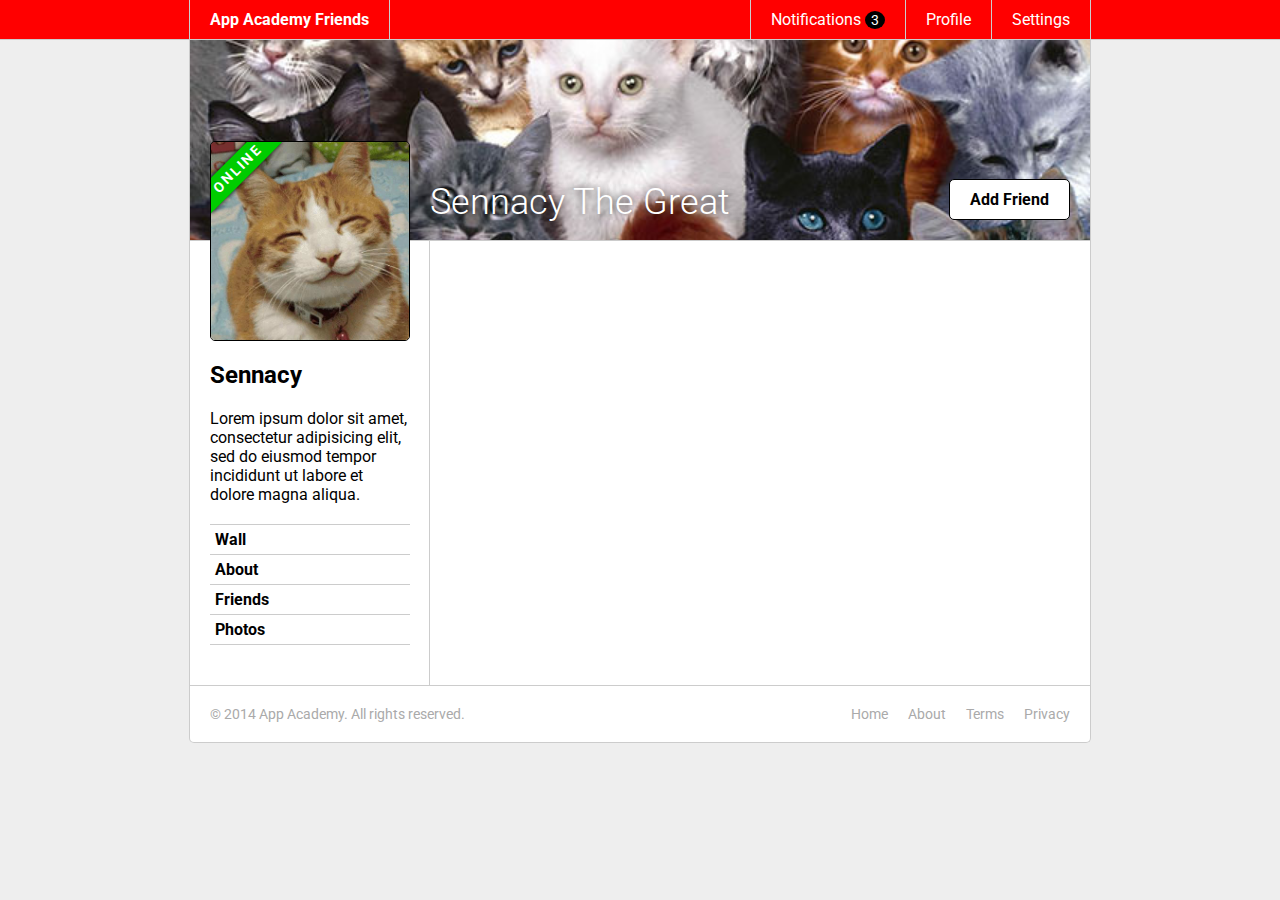
<file: css-friends-07/skeleton/07-online.html>
<!DOCTYPE html>
<html>
<head>
  <meta charset="utf-8">
  <title>App Academy Friends | PHASE 6: Sidebar</title>
  <link rel="stylesheet" href="http://fonts.googleapis.com/css?family=Roboto:300,400,700" type="text/css">
  <link rel="stylesheet" href="css/00-reset.css" type="text/css">
  <link rel="stylesheet" href="css/01-header.css" type="text/css">
  <link rel="stylesheet" href="css/02-notifications.css" type="text/css">
  <link rel="stylesheet" href="css/03-layout.css" type="text/css">
  <link rel="stylesheet" href="css/04-footer.css" type="text/css">
  <link rel="stylesheet" href="css/05-cats.css" type="text/css">
  <link rel="stylesheet" href="css/06-sidebar.css" type="text/css">
  <link rel="stylesheet" href="css/07-online.css" type="text/css">
</head>
<body>

  <header class="header">
    <nav class="header-nav">

      <h1 class="header-logo">
        <a href="#">App Academy Friends</a>
      </h1>

      <ul class="header-list">
        <li>
          <a href="#">Notifications <strong class="badge">3</strong></a>
          <ul class="header-notifications">
            <li><a href="#">Constance likes your photo.</a></li>
            <li><a href="#">Tommy left you a comment.</a></li>
            <li><a href="#">Jonathan is now following you.</a></li>
          </ul>
        </li>
        <li><a href="#">Profile</a></li>
        <li><a href="#">Settings</a></li>
      </ul>

    </nav>
  </header>

  <main class="content">

    <header class="content-header">
      <h1>Sennacy The Great</h1>
      <button class="content-header-add-friend">Add Friend</button>
    </header>

    <section class="content-sidebar">

      <a href="#" class="profile-picture">
        <p class="online">online</p>
        <img src="./images/cat.jpg" alt="">
      </a>

      <div class="profile-info">
        <h2>Sennacy</h2>
        <p>
          Lorem ipsum dolor sit amet, consectetur adipisicing elit, sed do eiusmod tempor incididunt ut labore et dolore magna aliqua.
        </p>
      </div>

      <ul class="profile-nav">
        <li><a href="#">Wall</a></li>
        <li><a href="#">About</a></li>
        <li><a href="#">Friends</a></li>
        <li><a href="#">Photos</a></li>
      </ul>

    </section>
    <section class="content-main">

    </section>
  </main>

  <footer class="footer">

    <small class="footer-copy">
      &copy; 2014 App Academy. All rights reserved.
    </small>

    <ul class="footer-links">
      <li><a href="#">Home</a></li>
      <li><a href="#">About</a></li>
      <li><a href="#">Terms</a></li>
      <li><a href="#">Privacy</a></li>
    </ul>

  </footer>

</body>
</html>
</file>
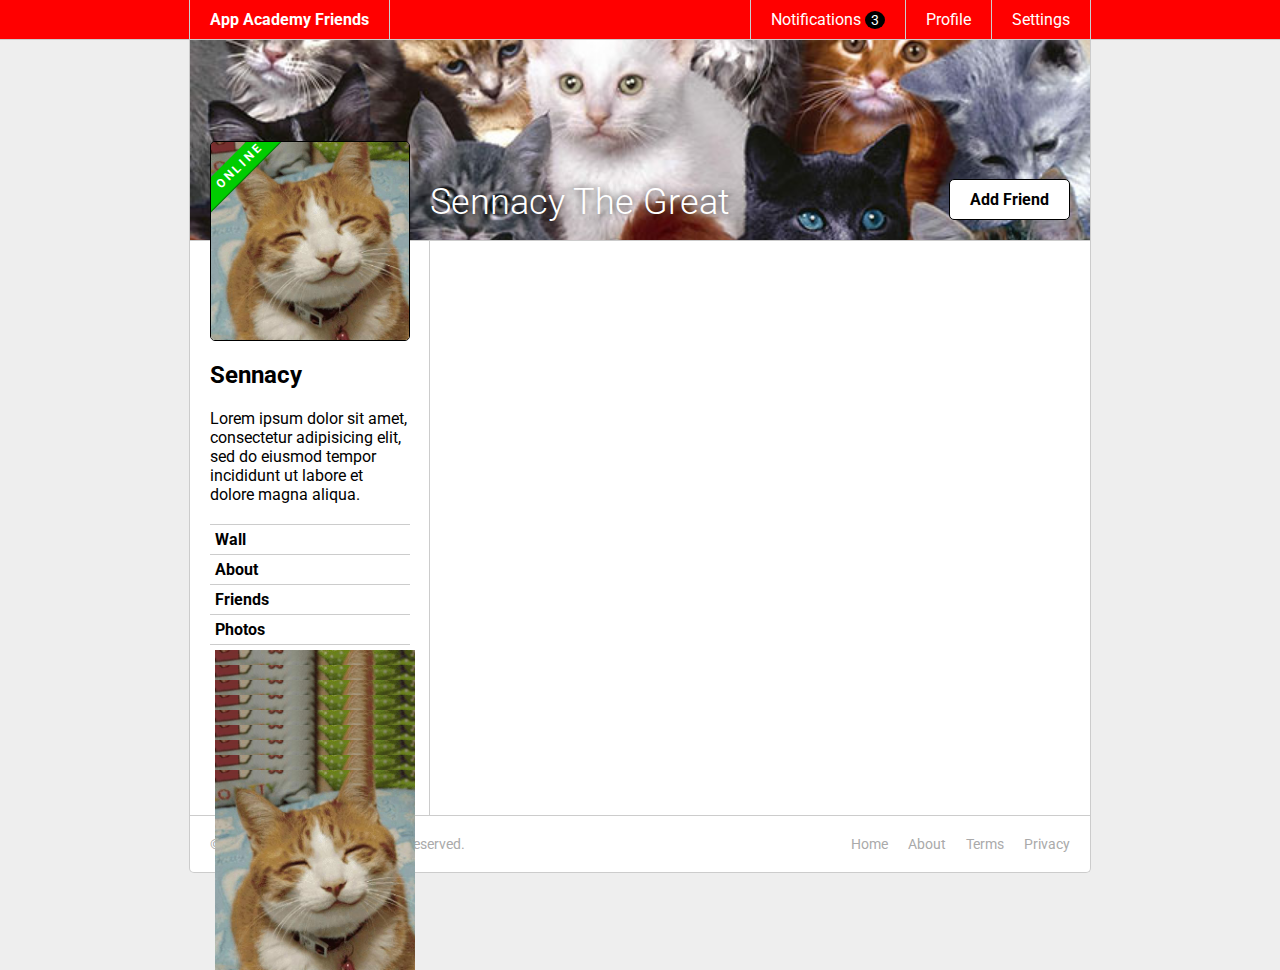
<file: css-friends-08/skeleton/08-thumbs.html>
<!DOCTYPE html>
<html>
<head>
  <meta charset="utf-8">
  <title>App Academy Friends | PHASE 7: Online</title>
  <link rel="stylesheet" href="http://fonts.googleapis.com/css?family=Roboto:300,400,700" type="text/css">
  <link rel="stylesheet" href="css/00-reset.css" type="text/css">
  <link rel="stylesheet" href="css/01-header.css" type="text/css">
  <link rel="stylesheet" href="css/02-notifications.css" type="text/css">
  <link rel="stylesheet" href="css/03-layout.css" type="text/css">
  <link rel="stylesheet" href="css/04-footer.css" type="text/css">
  <link rel="stylesheet" href="css/05-cats.css" type="text/css">
  <link rel="stylesheet" href="css/06-sidebar.css" type="text/css">
  <link rel="stylesheet" href="css/07-online.css" type="text/css">
  <link rel="stylesheet" href="css/08-thumbs.css" type="text/css">
</head>
<body>

  <header class="header">
    <nav class="header-nav">

      <h1 class="header-logo">
        <a href="#">App Academy Friends</a>
      </h1>

      <ul class="header-list">
        <li>
          <a href="#">Notifications <strong class="badge">3</strong></a>
          <ul class="header-notifications">
            <li><a href="#">Constance likes your photo.</a></li>
            <li><a href="#">Tommy left you a comment.</a></li>
            <li><a href="#">Jonathan is now following you.</a></li>
          </ul>
        </li>
        <li><a href="#">Profile</a></li>
        <li><a href="#">Settings</a></li>
      </ul>

    </nav>
  </header>

  <main class="content">

    <header class="content-header">
      <h1>Sennacy The Great</h1>
      <button class="content-header-add-friend">Add Friend</button>
    </header>

    <section class="content-sidebar">

      <a href="#" class="profile-picture">
        <strong class="online">Online</strong>
        <img src="./images/cat.jpg" alt="">
      </a>

      <div class="profile-info">
        <h2>Sennacy</h2>
        <p>
          Lorem ipsum dolor sit amet, consectetur adipisicing elit, sed do eiusmod tempor incididunt ut labore et dolore magna aliqua.
        </p>
      </div>

      <ul class="profile-nav">
        <li><a href="#">Wall</a></li>
        <li><a href="#">About</a></li>
        <li><a href="#">Friends</a></li>
        <li><a href="#">Photos</a></li>
        <ul class="cat-list">
          <li>
            <a href="#"><img src="./images/cat.jpg" alt="cat"></a>
          </li>
          <li>
            <a href="#"><img src="./images/cat.jpg" alt="cat"></a>
          </li>
          <li>
            <a href="#"><img src="./images/cat.jpg" alt="cat"></a>
          </li>
          <li>
            <a href="#"><img src="./images/cat.jpg" alt="cat"></a>
          </li>
          <li>
            <a href="#"><img src="./images/cat.jpg" alt="cat"></a>
          </li>
          <li>
            <a href="#"><img src="./images/cat.jpg" alt="cat"></a>
          </li>
          <li>
            <a href="#"><img src="./images/cat.jpg" alt="cat"></a>
          </li>
          <li>
            <a href="#"><img src="./images/cat.jpg" alt="cat"></a>
          </li>
          <li>
            <a href="#"><img src="./images/cat.jpg" alt="cat"></a>
          </li>

        </ul>
      </ul>

    </section>
    <section class="content-main">

    </section>
  </main>

  <footer class="footer">

    <small class="footer-copy">
      &copy; 2014 App Academy. All rights reserved.
    </small>

    <ul class="footer-links">
      <li><a href="#">Home</a></li>
      <li><a href="#">About</a></li>
      <li><a href="#">Terms</a></li>
      <li><a href="#">Privacy</a></li>
    </ul>

  </footer>

</body>
</html>
</file>
<file: css-friends-07/skeleton/css/01-header.css>
/* PHASE 1: Header */

body {
  font-family: "Roboto", sans-serif;
  font-size: 16px;
  font-weight: 400;
  background: #eee;
}

.header {
  background: #f00;
  color: #fff;
  border-bottom: 1px solid #ccc;
}

.header a {
  display: block;
  padding: 10px 20px;
}

.header-nav {
  display: flex;
  justify-content: space-between;
  margin: 0 auto;
  width: 900px;
  border-left: 1px solid #ccc;
  border-right: 1px solid #ccc;
}

.header-logo {
  border-right: 1px solid #ccc;
  font-weight: 700;
}

.header-logo:hover {
  background: #000;
}

.header-list {
  display: flex;
}

.header-list > li {
  border-left: 1px solid #ccc;
}

.header-list > li:hover {
  background: #000;
}
</file>
<file: css-friends-07/skeleton/css/02-notifications.css>
/* PHASE 2: Notifications */

.badge {
  display: inline;
  font-size: 14px;
  padding: 1px 6px;
  background: #000;
  border-radius: 50%;
}

li:hover .badge {
  background: #f00;
}

.header {
  position: relative;
  z-index: 1;
}

.header-list > li {
  position: relative;
}

.header-notifications {
  display: none;
  position: absolute;
  left: -1px;
  font-size: 14px;
  white-space: nowrap;
  background: #fff;
  border-left: 1px solid #ccc;
  border-right: 1px solid #ccc;
  border-bottom: 1px solid #ccc;
  border-bottom-left-radius: 5px;
  border-bottom-right-radius: 5px;
  overflow: hidden;
}

li:hover .header-notifications {
  display: block;
}

.header-notifications > li {
  border-top: 1px solid #ccc;
  color: #000;
}

.header-notifications > li:hover {
  background: #eee;
}
</file>
<file: css-friends-07/skeleton/css/03-layout.css>
/* PHASE 3: Layout */

.content {
  display: flex;
  flex-wrap: wrap;
  margin: 0 auto;
  background: #fff;
  width: 900px;
  border: 1px solid #ccc;
  border-top: 0;
}

.content-sidebar {
  width: 200px;
  min-height: 200px;
  padding: 20px;
  padding-right: 19px;
  border-right: 1px solid #ccc;
}

.content-main {
  width: 620px;
  min-height: 200px;
  padding: 20px;
}
</file>
<file: css-friends-07/skeleton/css/04-footer.css>
/* PHASE 4: Footer */

.footer {
  display: flex;
  justify-content: space-between;
  width: 900px;
  margin: 0 auto 50px auto;
  background: #fff;
  color: #aaa;
  font-size: 14px;
  border: 1px solid #ccc;
  border-top: 0;
  border-bottom-left-radius: 5px;
  border-bottom-right-radius: 5px;
}

.footer-copy {
  display: block;
  padding: 20px;
}

.footer-links {
  display: flex;
  padding: 20px;
}

.footer-links > li {
  padding: 0 0 0 20px;
}

.footer a:hover {
  color: #000;
}
</file>
<file: css-friends-07/skeleton/css/05-cats.css>
/* PHASE 5: Cats */

.content-header {
  position: relative;
  height: 200px;
  width: 100%;
  background: url("../images/cats.jpg");
  background-size: cover;
  border-bottom: 1px solid #ccc;
}

.content-header > h1 {
  position: absolute;
  bottom: 20px;
  left: 240px;
  font-size: 36px;
  line-height: 1;
  font-weight: 300;
  color: #fff;
  text-shadow: #000 0 0 10px;
}

.content-header-add-friend {
  position: absolute;
  bottom: 20px;
  right: 20px;
  color: #000;
  background: #fff;
  font-weight: bold;
  padding: 10px 20px;
  border: 1px solid #000;
  border-radius: 5px;
}

.content-header-add-friend:hover {
  background: #eee;
}
</file>
<file: css-friends-07/skeleton/css/06-sidebar.css>
/* PHASE 6: Sidebar */

.profile-picture {
  display: block;
  margin-top: -120px;
  border: 1px solid #000;
  background: #000;
  border-radius: 5px;
  position: relative;
}

.profile-info {
  margin: 20px 0;
}

.profile-info > h2 {
  font-weight: 700;
  font-size: 24px;
}

.profile-info > p {
  margin: 20px 0;
}

.profile-nav {
  margin: 20px 0;
}

.profile-nav > li {
  border-bottom: 1px solid #ccc;
}

.profile-nav > li:first-child {
  border-top: 1px solid #ccc;
}

.profile-nav a {
  display: block;
  padding: 5px;
  font-weight: 700;
}

.profile-nav a:hover {
  background: #eee;
}
</file>
<file: css-friends-07/skeleton/css/07-online.css>
/* PHASE 7: Online */
.online {
  position: absolute;
  height: 25px;
  width: 100px;
  color: white;
  background-color: #0c0;
  text-align: center;
  transform: rotate(-45deg) translateX(-33px);
  top: -9px;
  text-transform: uppercase;
  box-shadow: 0px 0px 5px #000;
  line-height: 25px;
  font-weight: 700;
  font-size: 14px;
  letter-spacing: 2px;
}

.profile-picture{
  overflow: hidden;
}
</file>
<file: css-friends-08/skeleton/css/01-header.css>
/* PHASE 1: Header */

body {
  font-family: "Roboto", sans-serif;
  font-size: 16px;
  font-weight: 400;
  background: #eee;
}

.header {
  background: #f00;
  color: #fff;
  border-bottom: 1px solid #ccc;
}

.header a {
  display: block;
  padding: 10px 20px;
}

.header-nav {
  display: flex;
  justify-content: space-between;
  margin: 0 auto;
  width: 900px;
  border-left: 1px solid #ccc;
  border-right: 1px solid #ccc;
}

.header-logo {
  border-right: 1px solid #ccc;
  font-weight: 700;
}

.header-logo:hover {
  background: #000;
}

.header-list {
  display: flex;
}

.header-list > li {
  border-left: 1px solid #ccc;
}

.header-list > li:hover {
  background: #000;
}
</file>
<file: css-friends-08/skeleton/css/02-notifications.css>
/* PHASE 2: Notifications */

.badge {
  display: inline;
  font-size: 14px;
  padding: 1px 6px;
  background: #000;
  border-radius: 50%;
}

li:hover .badge {
  background: #f00;
}

.header {
  position: relative;
  z-index: 1;
}

.header-list > li {
  position: relative;
}

.header-notifications {
  display: none;
  position: absolute;
  left: -1px;
  font-size: 14px;
  white-space: nowrap;
  background: #fff;
  border-left: 1px solid #ccc;
  border-right: 1px solid #ccc;
  border-bottom: 1px solid #ccc;
  border-bottom-left-radius: 5px;
  border-bottom-right-radius: 5px;
  overflow: hidden;
}

li:hover .header-notifications {
  display: block;
}

.header-notifications > li {
  border-top: 1px solid #ccc;
  color: #000;
}

.header-notifications > li:hover {
  background: #eee;
}
</file>
<file: css-friends-08/skeleton/css/03-layout.css>
/* PHASE 3: Layout */

.content {
  display: flex;
  flex-wrap: wrap;
  margin: 0 auto;
  background: #fff;
  width: 900px;
  border: 1px solid #ccc;
  border-top: 0;
}

.content-sidebar {
  width: 200px;
  min-height: 200px;
  padding: 20px;
  padding-right: 19px;
  border-right: 1px solid #ccc;
}

.content-main {
  width: 620px;
  min-height: 200px;
  padding: 20px;
}
</file>
<file: css-friends-08/skeleton/css/04-footer.css>
/* PHASE 4: Footer */

.footer {
  display: flex;
  justify-content: space-between;
  width: 900px;
  margin: 0 auto 50px auto;
  background: #fff;
  color: #aaa;
  font-size: 14px;
  border: 1px solid #ccc;
  border-top: 0;
  border-bottom-left-radius: 5px;
  border-bottom-right-radius: 5px;
}

.footer-copy {
  display: block;
  padding: 20px;
}

.footer-links {
  display: flex;
  padding: 20px;
}

.footer-links > li {
  padding: 0 0 0 20px;
}

.footer a:hover {
  color: #000;
}
</file>
<file: css-friends-08/skeleton/css/05-cats.css>
/* PHASE 5: Cats */

.content-header {
  position: relative;
  height: 200px;
  width: 100%;
  background: url("../images/cats.jpg");
  background-size: cover;
  border-bottom: 1px solid #ccc;
}

.content-header > h1 {
  position: absolute;
  bottom: 20px;
  left: 240px;
  font-size: 36px;
  line-height: 1;
  font-weight: 300;
  color: #fff;
  text-shadow: #000 0 0 10px;
}

.content-header-add-friend {
  position: absolute;
  bottom: 20px;
  right: 20px;
  color: #000;
  background: #fff;
  font-weight: bold;
  padding: 10px 20px;
  border: 1px solid #000;
  border-radius: 5px;
}

.content-header-add-friend:hover {
  background: #eee;
}
</file>
<file: css-friends-08/skeleton/css/06-sidebar.css>
/* PHASE 6: Sidebar */

.profile-picture {
  display: block;
  margin-top: -120px;
  border: 1px solid #000;
  background: #000;
  border-radius: 5px;
  position: relative;
}

.profile-info {
  margin: 20px 0;
}

.profile-info > h2 {
  font-weight: 700;
  font-size: 24px;
}

.profile-info > p {
  margin: 20px 0;
}

.profile-nav {
  margin: 20px 0;
}

.profile-nav > li {
  border-bottom: 1px solid #ccc;
}

.profile-nav > li:first-child {
  border-top: 1px solid #ccc;
}

.profile-nav a {
  display: block;
  padding: 5px;
  font-weight: 700;
}

.profile-nav a:hover {
  background: #eee;
}
</file>
<file: css-friends-08/skeleton/css/07-online.css>
/* PHASE 7: Online */

.profile-picture {
  overflow: hidden;
}

.online {
  display: block;
  position: absolute;
  top: -10px;
  left: -10px;
  font-weight: 700;
  color: #fff;
  background: #0c0;
  padding: 5px 30px;
  text-transform: uppercase;
  font-size: 12px;
  letter-spacing: 3px;
  transform: rotate(-45deg) translateX(-25%);
  box-shadow: 0 1px 0 0 #070;
}
</file>
<file: css-friends-08/skeleton/css/08-thumbs.css>
/* PHASE 8: Thumbs */
.cat-list {
  display: grid;
  grid-gap: 5px;
  position: relative;
}

.cat-list img {
  /* length: 31%;
  width: 31%; */
  position: absolute;
}
</file>
